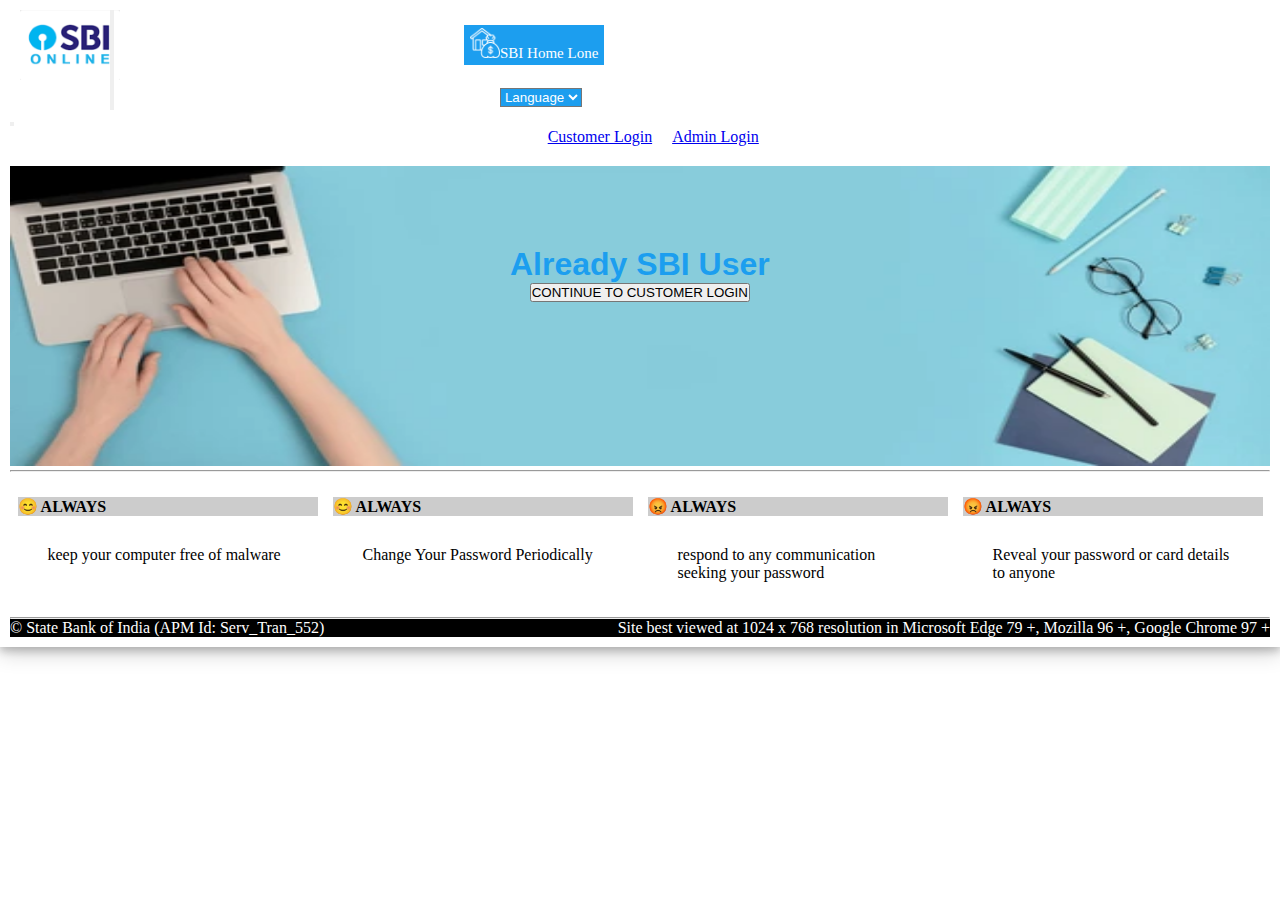
<file: main_part/templates/index.html>
<!DOCTYPE html>
<html lang="en">
<head>
    <meta charset="UTF-8">
    <meta name="viewport" content="width=device-width, initial-scale=1.0">
    <title>SBI bank</title>
    <link rel="icon" href="../static/landingpage/img/640.png">
    <link rel="stylesheet" href="../static/landingpage/css/style.css">
    <link href="https://cdn.jsdelivr.net/npm/bootstrap@5.0.2/dist/css/bootstrap.min.css" rel="stylesheet" integrity="sha384-EVSTQN3/azprG1Anm3QDgpJLIm9Nao0Yz1ztcQTwFspd3yD65VohhpuuCOmLASjC" crossorigin="anonymous">
</head>
<body>
  <div class="container">
    <div class="container-fluid  ">
        <nav class="navbar navbar-expand-lg navbar-light  header">
            <div class="container-fluid header ">
                <div class="logo">
                    <img src="../static/landingpage/img/640.png" alt="logo">
                </div>
            
                
              <button class="navbar-toggler" type="button" data-bs-toggle="collapse" data-bs-target="#navbarSupportedContent" aria-controls="navbarSupportedContent" aria-expanded="false" aria-label="Toggle navigation">
                <span class="navbar-toggler-icon"></span>
              </button>
              <div class="collapse navbar-collapse" id="navbarSupportedContent">
                    <div class="loan">
                        <a href="table.html" type="button"><img src="../static/landingpage/img/home.png" alt="">SBI Home Lone</a>
                    </div>
                         
                
                <ul class="navbar-nav me-auto mb-2 mb-lg-0">
                  <li class="nav-item">
                    <a class="nav-link disabled" aria-current="page" href="#">| About Online SBI</a>
                  </li>
                  <li class="nav-item">
                    <a class="nav-link disabled" href="#">| Forms</a>
                  </li>
                  <li class="nav-item">
                    <a class="nav-link disabled " href="#" tabindex="-1" aria-disabled="true">| Net Banking Branches</a>
                  </li>
                  <div class="language">
                    <select name="" id="">
                       <option value="Language">Language</option>
                       <option value="Tamil">Tamil</option>
                       <option value="English">English</option>
                    </select>
   
               </div>
                   
                </ul>
                 
              </div>
            </div>
          </nav>
    </div>

          <div class="container-fluid bg-primary ">

          <nav class=" navbar navbar-expand-lg navbar-light bg-primary">
            <div class="container-fluid  ">
              
              <button class="navbar-toggler" type="button" data-bs-toggle="collapse" data-bs-target="#navbarNav" aria-controls="navbarNav" aria-expanded="false" aria-label="Toggle navigation">
                <span class="navbar-toggler-icon"></span>
              </button>
              <div class="collapse navbar-collapse " id="navbarNav">
                <ul class="navbar-nav ">
                  <li class="nav-item ms-3 ">
                    <a class="nav-link active text-white" aria-current="page" href="index.html">Home</a>
                  </li>
                  <li class="nav-item ms-3 ">
                    <a class="nav-link active text-white" href="service.html">product and services</a>
                  </li>
                  <li class="nav-item ms-3">
                    <a class="nav-link active text-white" href="#">How Do i(Help)</a>
                  </li>
                  <li class="nav-item ms-3">
                    <a class="nav-link  active text-white"  href="/create_new_account" tabindex="-1" aria-disabled="true">Create New SBI Account</a>
                  </li>
                  <li class="nav-item ms-3"></li>
                    <a class="nav-link  active text-white"  href="/customer_login" tabindex="-1" aria-disabled="true">Customer Login</a>
                  </li>
                  <li class="nav-item ms-3"></li>
                    <a class="nav-link  active text-white"  href="/admin_login" tabindex="-1" aria-disabled="true">Admin Login</a>
                  </li>
                  <li class="nav-item ms-3">
                    <a class="nav-link  active text-white" href="contact.html" tabindex="-1" aria-disabled="true">Contact Us</a>
                  </li>
                </ul>
              </div>
            </div>
          </nav>
        </div>

        <div class="container-fluid content">
          <div class="main">
            <img src="../static/landingpage/img/home.webp" alt="">
          </div>
          <div class="section1">
            <h1 class="per">Already SBI User </h1> 
            <a href="/customer_login"><button type="button" class="btn btn-primary log">CONTINUE TO CUSTOMER LOGIN </button></a>
             
          </div>
        </div>
        <hr style="color: rgb(204, 201, 201);">
        <div class="container-fluid c-cont">
          <div class="card-container">
            <div class="card">
              <div class="content1">
                <h4 class="text-success"> 😊 ALWAYS</h4>
              </div>
              <div class="content2">
                <p> keep your computer free of malware </p>
              </div>
              
            </div>
          </div>
          <div class="card-container">
            <div class="card">
              <div class="content1">
                <h4 class="text-success"> 😊 ALWAYS</h4>
              </div>
              <div class="content2">
                <p>Change Your Password Periodically </p>
              </div>
              
            </div>
          </div>
          <div class="card-container">
            <div class="card">
              <div class="content1">
                <h4 class="text-danger"> 😡 ALWAYS</h4>
              </div>
              <div class="content2">
                <p> respond  to any communication seeking your password</p>
              </div>
              
            </div>
          </div>
          <div class="card-container">
            <div class="card">
              <div class="content1">
                <h4 class="text-danger"> 😡 ALWAYS</h4>
              </div>
              <div class="content2">
                <p> Reveal your password or card details to anyone</p>
              </div>
              
            </div>
          </div>

        </div>
        <hr style="color: rgb(204, 201, 201);">
        <div class="container-fluid footer  ">
          <div class="content3">
            <p>© State Bank of India (APM Id: Serv_Tran_552)</p>
          </div>
          <div class="content4 ">
            <p class=" ">
              Site best viewed at 1024 x 768 resolution in Microsoft Edge 79 +, Mozilla 96 +, Google Chrome 97 +</p>
          </div>
        </div>
      </div>

    <script src="https://cdn.jsdelivr.net/npm/bootstrap@5.0.2/dist/js/bootstrap.bundle.min.js" integrity="sha384-MrcW6ZMFYlzcLA8Nl+NtUVF0sA7MsXsP1UyJoMp4YLEuNSfAP+JcXn/tWtIaxVXM" crossorigin="anonymous"></script>
    <script src="https://cdn.jsdelivr.net/npm/@popperjs/core@2.9.2/dist/umd/popper.min.js" integrity="sha384-IQsoLXl5PILFhosVNubq5LC7Qb9DXgDA9i+tQ8Zj3iwWAwPtgFTxbJ8NT4GN1R8p" crossorigin="anonymous"></script>
<script src="https://cdn.jsdelivr.net/npm/bootstrap@5.0.2/dist/js/bootstrap.min.js" integrity="sha384-cVKIPhGWiC2Al4u+LWgxfKTRIcfu0JTxR+EQDz/bgldoEyl4H0zUF0QKbrJ0EcQF" crossorigin="anonymous"></script>
    
</body>
</html>
</file>
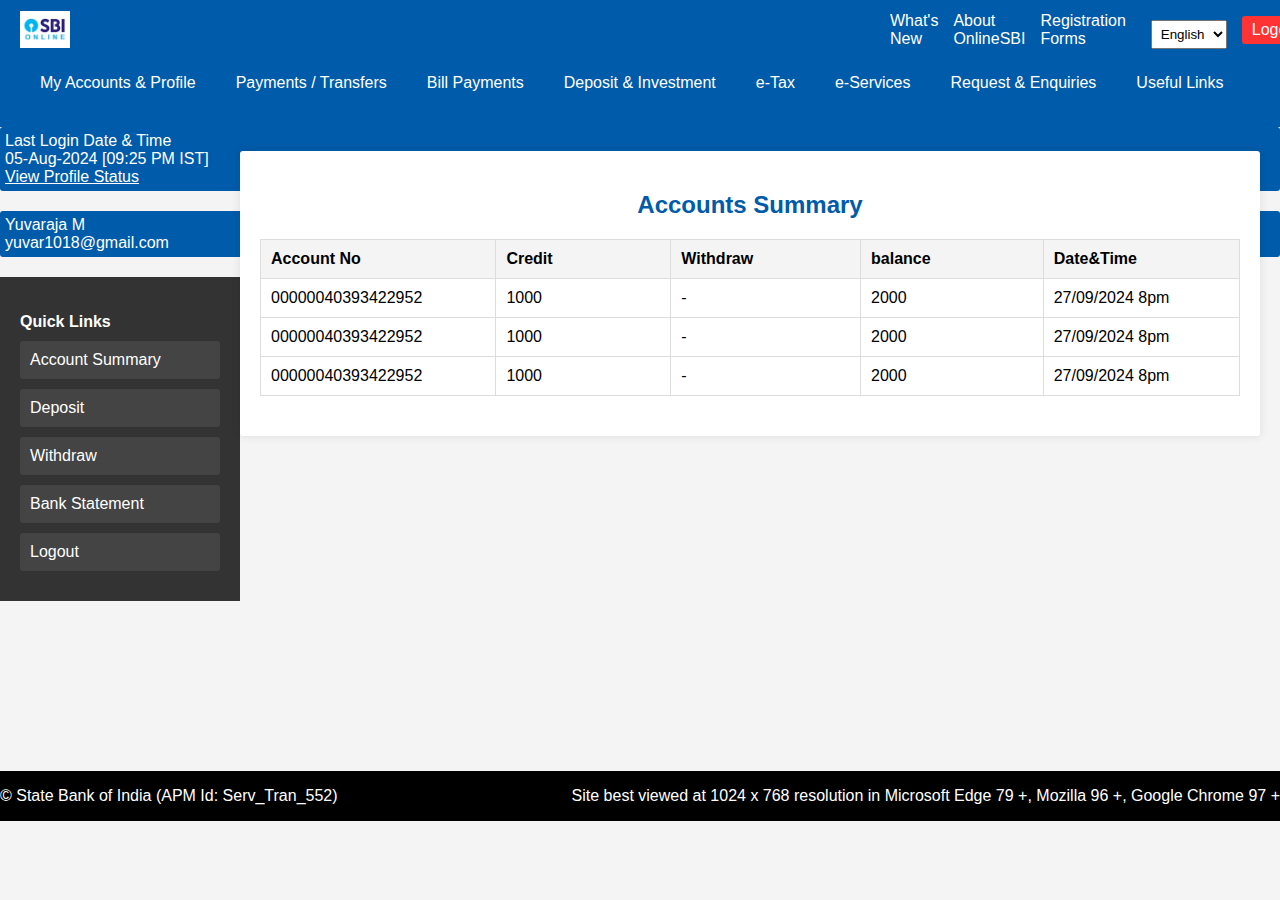
<file: main_part/templates/admin_dashboard.html>
<!DOCTYPE html>
<html lang="en">
<head>
    <meta charset="UTF-8">
    <meta name="viewport" content="width=device-width, initial-scale=1.0">
    <title>Account</title>
    <link rel="icon" href="../static/landingpage/img/640.png">
     <link rel="stylesheet" href="../static/landingpage/css/style2.css">
     <link href="https://cdn.jsdelivr.net/npm/bootstrap@5.0.2/dist/css/bootstrap.min.css" rel="stylesheet" integrity="sha384-EVSTQN3/azprG1Anm3QDgpJLIm9Nao0Yz1ztcQTwFspd3yD65VohhpuuCOmLASjC" crossorigin="anonymous">
</head>
<body>
 
    <header class="header">
        <div class="logo-container">
            <img src="../static/landingpage/img/640.png" alt="SBI Logo" class="logo">
            <div class="header-links">
                <a href="#">What's New</a>
                <a href="#">About OnlineSBI</a>
                <a href="#">Registration Forms</a>
                <div class="language-selector">
                    <select>
                        <option value="en">English</option>
                        <option value="hi">Hindi</option>
                    </select>
                </div>
                <a href="index.html" class="logout">Logout</a>
            </div>
        </div>
        <nav class="main-nav">
            <ul>
                <li><a href="#">My Accounts & Profile</a></li>
                <li><a href="#">Payments / Transfers</a></li>
                <li><a href="#">Bill Payments</a></li>
                <li><a href="#">Deposit & Investment</a></li>
                <li><a href="#">e-Tax</a></li>
                <li><a href="#">e-Services</a></li>
                <li><a href="#">Request & Enquiries</a></li>
                <li><a href="#">Useful Links</a></li>
            </ul>
        </nav>
    </header>
    <div class="welcome-container-fluid d-flex">
        <div class="welcome-section mt-1">
            <p>Last Login Date & Time</p>
            <p>05-Aug-2024 [09:25 PM IST]</p>
            <a href="#">View Profile Status</a>
        </div>
        
        <div class="welcome-section mt-1" >
            <p>Yuvaraja M</p>
            <P>yuvar1018@gmail.com</P>
        </div>

    </div>
    
    
    <aside class="sidebar">
        <div class="quick-links">
            <p>Quick Links</p>
            <ul>
                
                <li><a href="/my_accounts">Account Summary</a></li>
                <li><a href="/deposit">Deposit</a></li>
                <li><a href="/withdraw">Withdraw</a></li>
                <li><a href="/bank_statment">Bank Statement</a></li>
                <li><a href="{% url 'index' %}">Logout</a></li>
               
               
                
            </ul>
        </div>
    </aside>
    <main class="main-content">
        
        <div class="account-summary" id="account-summary">
            <h2>Accounts Summary</h2>
            <table>
                <tr>
                    <th>Account No</th>
                    <th>Credit</th>
                    <th>Withdraw</th>
                    <th>balance</th>
                    <th>Date&Time</th>
                </tr>
                <tr>
                    <td>00000040393422952</td>
                    <td>1000</td>
                    <td>-</td>
                    <td>2000</td>
                    <td>27/09/2024 8pm</td>
                   
                </tr>
                <tr>
                    <td>00000040393422952</td>
                    <td>1000</td>
                    <td>-</td>
                    <td>2000</td>
                    <td>27/09/2024 8pm</td>
                   
                </tr>
                <tr>
                    <td>00000040393422952</td>
                    <td>1000</td>
                    <td>-</td>
                    <td>2000</td>
                    <td>27/09/2024 8pm</td>
                   
                </tr>
            </table>
           
        </div>
    </main>
    <div class="container-fluid footer  ">
        <div class="content3">
          <p>© State Bank of India (APM Id: Serv_Tran_552)</p>
        </div>
        <div class="content4 ">
          <p class=" ">
            Site best viewed at 1024 x 768 resolution in Microsoft Edge 79 +, Mozilla 96 +, Google Chrome 97 +</p>
        </div>
      </div>
    
 

    <script src="https://cdn.jsdelivr.net/npm/bootstrap@5.0.2/dist/js/bootstrap.bundle.min.js" integrity="sha384-MrcW6ZMFYlzcLA8Nl+NtUVF0sA7MsXsP1UyJoMp4YLEuNSfAP+JcXn/tWtIaxVXM" crossorigin="anonymous"></script>
    <script src="https://cdn.jsdelivr.net/npm/@popperjs/core@2.9.2/dist/umd/popper.min.js" integrity="sha384-IQsoLXl5PILFhosVNubq5LC7Qb9DXgDA9i+tQ8Zj3iwWAwPtgFTxbJ8NT4GN1R8p" crossorigin="anonymous"></script>
<script src="https://cdn.jsdelivr.net/npm/bootstrap@5.0.2/dist/js/bootstrap.min.js" integrity="sha384-cVKIPhGWiC2Al4u+LWgxfKTRIcfu0JTxR+EQDz/bgldoEyl4H0zUF0QKbrJ0EcQF" crossorigin="anonymous"></script>

    
</body>
</html>
</file>
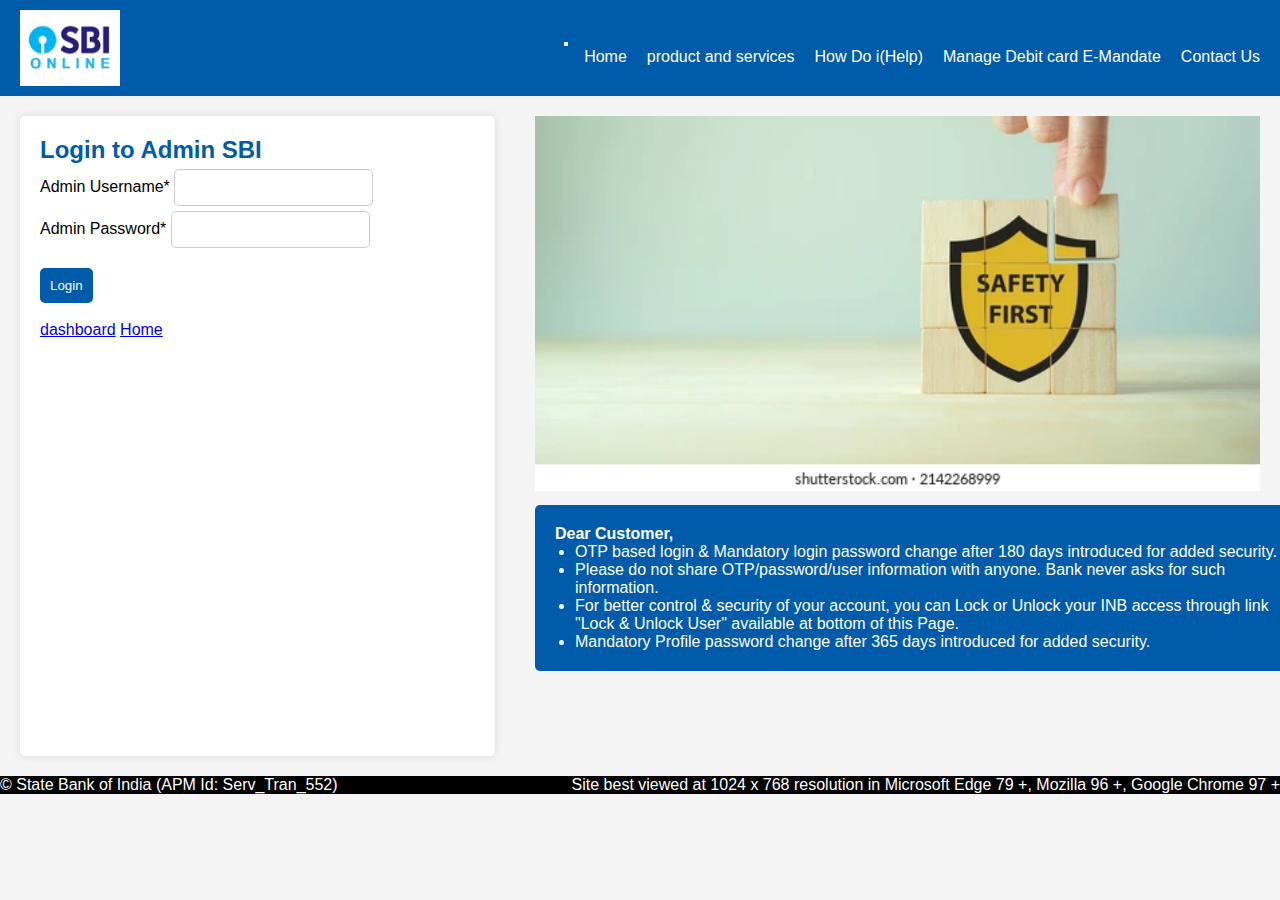
<file: main_part/templates/admin_login.html>
<!DOCTYPE html>
<html lang="en">
<head>
    <meta charset="UTF-8">
    <meta name="viewport" content="width=device-width, initial-scale=1.0">
    <title>Login</title>
    <link rel="icon" href="../static/landingpage/img/640.png">
    <link rel="stylesheet" href="../static/landingpage/css/style.css">
    <link href="https://cdn.jsdelivr.net/npm/bootstrap@5.0.2/dist/css/bootstrap.min.css" rel="stylesheet" integrity="sha384-EVSTQN3/azprG1Anm3QDgpJLIm9Nao0Yz1ztcQTwFspd3yD65VohhpuuCOmLASjC" crossorigin="anonymous">
    <style>
        /* styles.css */
body {
    font-family: Arial, sans-serif;
    margin: 0;
    padding: 0;
    background-color: #f4f4f4;
}
    </style>
</head>
<body>
    <header>
        <div class="header-container">
            <img src="../static/landingpage/img/640.png" alt="SBI Logo" class="logo">
            <nav>
                <div class="container-fluid ">

                    <nav class=" navbar navbar-expand-lg navbar-light ">
                      <div class="container-fluid  ">
                        
                        <button class="navbar-toggler" type="button" data-bs-toggle="collapse" data-bs-target="#navbarNav" aria-controls="navbarNav" aria-expanded="false" aria-label="Toggle navigation">
                          <span class="navbar-toggler-icon"></span>
                        </button>
                        <div class="collapse navbar-collapse " id="navbarNav">
                          <ul class="navbar-nav ">
                            <li class="nav-item ms-3 ">
                              <a class="nav-link active text-white" aria-current="page" href="index.html">Home</a>
                            </li>
                            <li class="nav-item ms-3 ">
                              <a class="nav-link active text-white" href="service.html">product and services</a>
                            </li>
                            <li class="nav-item ms-3">
                              <a class="nav-link active text-white" href="#">How Do i(Help)</a>
                            </li>
                            <li class="nav-item ms-3">
                              <a class="nav-link  active text-white" href="#" tabindex="-1" aria-disabled="true">Manage Debit card E-Mandate</a>
                            </li>
                            <li class="nav-item ms-3">
                              <a class="nav-link  active text-white" href="contact.html" tabindex="-1" aria-disabled="true">Contact Us</a>
                            </li>
                          </ul>
                        </div>
                      </div>
                    </nav>
                  </div>
          
            </nav>
        </div>
    </header>
    <main>
        <div class="login-container-fluid">
            <h2>Login to Admin SBI</h2>
            
            <form">
                <label for="username">Admin Username*</label>
                <input type="text" id="username" name="username" required>
                <br>

                <label for="password">Admin Password*</label>
                <input type="password" id="password" name="password" required>
                <br>


                <button type="submit" class="login-btn"  >Login</button>
                <br>
                <br>
                <a href="/admin_dashboard">dashboard</a>
                <a href="{% url 'index' %}">Home</a>
                
            </form>
        </div>
        <div class="info-container">
            <div class="info-image">
                <img src="../static/landingpage/img/be safe.webp" alt="Be Vigilant Be Safe">
            </div>
            <div class="info-text">
                <p><strong>Dear Customer,</strong></p>
                <ul>
                    <li>OTP based login & Mandatory login password change after 180 days introduced for added security.</li>
                    <li>Please do not share OTP/password/user information with anyone. Bank never asks for such information.</li>
                    <li>For better control & security of your account, you can Lock or Unlock your INB access through link "Lock & Unlock User" available at bottom of this Page.</li>
                    <li>Mandatory Profile password change after 365 days introduced for added security.</li>
                </ul>
            </div>
        </div>
    </main>
    <div class="container-fluid footer  ">
        <div class="content3">
          <p>© State Bank of India (APM Id: Serv_Tran_552)</p>
        </div>
        <div class="content4 ">
          <p class=" ">
            Site best viewed at 1024 x 768 resolution in Microsoft Edge 79 +, Mozilla 96 +, Google Chrome 97 +</p>
        </div>
      </div>

      <script src="../static/landingpage/js/main.js"></script>
       



    <script src="https://cdn.jsdelivr.net/npm/bootstrap@5.0.2/dist/js/bootstrap.bundle.min.js" integrity="sha384-MrcW6ZMFYlzcLA8Nl+NtUVF0sA7MsXsP1UyJoMp4YLEuNSfAP+JcXn/tWtIaxVXM" crossorigin="anonymous"></script>
    <script src="https://cdn.jsdelivr.net/npm/@popperjs/core@2.9.2/dist/umd/popper.min.js" integrity="sha384-IQsoLXl5PILFhosVNubq5LC7Qb9DXgDA9i+tQ8Zj3iwWAwPtgFTxbJ8NT4GN1R8p" crossorigin="anonymous"></script>
<script src="https://cdn.jsdelivr.net/npm/bootstrap@5.0.2/dist/js/bootstrap.min.js" integrity="sha384-cVKIPhGWiC2Al4u+LWgxfKTRIcfu0JTxR+EQDz/bgldoEyl4H0zUF0QKbrJ0EcQF" crossorigin="anonymous"></script>
 

    
</body>
</html>
</file>
<file: main_part/static/landingpage/css/style.css>
*{
    margin: 0;
    padding: 0;
}
.container{
    border: 0px solid;
    padding: 10px;
    box-shadow: 0 4px 8px 0 rgba(0, 0, 0, 0.2), 0 6px 20px 0 rgba(0, 0, 0, 0.19);

}
.header{
    display: flex;
    
    
}
.header > .logo img{
    width: 100px;
    height: 70px;
    margin-left: 10px;

}
.loan{
    display: inline-block;
    background-color: rgb(28, 158, 239);
    margin: 15px;
    text-align: center;
    justify-content: center;
    align-items: center;
    padding: 3px;
    font-size: 15px;
    margin-left:350px;
}
.loan img{
    width: 30px;
    color: white;
}
.loan a{
    text-decoration:none ;
    color: white;
    justify-content: center;
    align-items: center;
    padding: 3px;
}
.language{
    margin-top: 5px;
    padding: 3px;
   
}
.language select{
    background-color: rgb(28, 158, 239);
    color: rgb(255, 255, 255);
}
.content{
    position: relative;
    
}
 
.main img{
    margin-top: 20px;
    width: 100%;
    height: 300px;
  
}

.section1{
    position: absolute;
    top: 0;
    text-align: center;
    justify-content: center;
    align-items: center;
    margin-left: 500px;
    margin-top: 100px;
   
}
.section1 >.per{
    font-family: 'Lucida Sans', 'Lucida Sans Regular', 'Lucida Grande', 'Lucida Sans Unicode', Geneva, Verdana, sans-serif;
    color: rgb(28, 158, 239);
}
.c-cont{
    display: flex;
    margin-top: 20px;
    justify-content: space-around;
}
.card{
    width: 300px;
    height: auto;
    overflow: hidden;
    padding: 5px;
}
.card > .content1{
    background-color: rgb(204, 204, 204);
}
.card > .content2{
    padding: 30px;
}
.footer{
    display: flex;
    background-color: black;
    color: white;
    justify-content: space-between;
}


.header-container {
    display: flex;
    justify-content: space-between;
    align-items: center;
    background-color: #005baa;
    padding: 10px 20px;
}

.logo {
    width: 100px;
}

nav ul {
    list-style: none;
    display: flex;
    margin: 0;
    padding: 0;
}

nav ul li {
    margin-left: 20px;
}

nav ul li a {
    color: #fff;
    text-decoration: none;
}

.login-container-fluid {
    width: 600px;
    height: 600px;
    background-color: #fff;
    padding: 20px;
    margin: 20px;
    border-radius: 5px;
    box-shadow: 0 0 10px rgba(0, 0, 0, 0.1);
    
}

.login-container-fluid h2 {
    color: #005baa;
}

.login-container-fluid form {
    display: flex;
    flex-direction: column;
}

.login-container-fluid label {
    margin-top: 10px;
}

.login-container-fluid input {
    padding: 10px;
    margin-top: 5px;
    border: 1px solid #ccc;
    border-radius: 5px;
}
main{
    display: flex;
}

.captcha-options {
    display: flex;
    align-items: center;
    margin-top: 10px;
    
}

.captcha-options input {
    margin-right: 5px;
    margin-left: 10px;
}

.captcha-image {
    display: flex;
    
    align-items: center;
    margin-top: 10px;
}

.captcha-image img {
    border: 1px solid #ccc;
    margin-right: 10px;
    width: 90px;
}

.refresh-captcha {
    background-color: #005baa;
    color: #fff;
    border: none;
    padding: 10px;
    border-radius: 5px;
    cursor: pointer;
}

.login-btn, .reset-btn {
    margin-top: 20px;
    padding: 10px;
    border: none;
    border-radius: 5px;
    cursor: pointer;
}

.login-btn {
    background-color: #005baa;
    color: #fff;
}

.reset-btn {
    background-color: #ccc;
}

.info-container {
    /*display: flex;*/
    flex-direction: column;
    align-items: center;
    margin: 20px;
    width: 1000px;
}
.info-image, .info-text {
    width: 100%;
    margin-right: 20px;
}

.info-image img {
    width: 100%;
     
}

.info-text {
    background-color: #005baa;
    color: #fff;
    padding: 20px;
    margin-top: 10px;
    border-radius: 5px;
    text-align: left;
    width: 100%;
    
}

.info-text ul {
    padding-left: 20px;
}

@media screen and (max-width: 600px) {
    .header-container img{
        width: 100px;
        height: 50px;

    }
    .login-container-fluid form{
        width: 100%;
    }
    
    nav ul li a{
        font-size: 10px;
    }
    .info-container {
        flex-direction: row;
        justify-content: space-between;
        width: 100%;
        height: auto;
    }

    .info-image, .info-text {
        width: 90%;
        margin-right: 0px;
    }
    main{
        display:inline-block;
    }
    .login-container-fluid{
        width: 100%;
        margin-left: 0px;
        height: auto;
    }
    .info-text{
        width: 90%;
        padding: 0px;
         
    }
}

@media screen and (max-width:600px) {
    .loan{
        margin-left: 0px;
    }
     
    .main img{
        display: flex;
        justify-content: center;
       
        margin-top: 20px;
        width: 100%;
        height: 200px;
      
    }
    .section1{
        position: absolute;
        top: 0;
        margin-left: 120px;
        margin-top: 50px;
         
        
       
    }
    .section1 >.per{
        font-size: 15px;
        justify-content: center;
    }
 
    
    .section1 > a,.log{
        font-size: 10px;
         
    }
    .c-cont{
        display:inline-block;
        justify-content: center;
        margin-top: 20px;
         
        
    }
    .card{
        margin-left: 30px;
        margin-top: 20px;
        
    }
    .footer{
        display: inline-block;
         
        
    }
}
</file>
<file: main_part/static/landingpage/css/style2.css>
/* dashboard.css */
       body {
        font-family: Arial, sans-serif;
        margin: 0;
        padding: 0;
        background-color: #f4f4f4;
    }
    
    .header {
        background-color: #005baa;
        color: #fff;
        padding: 10px 20px;
        display: flex;
        justify-content: space-between;
        align-items: center;
        flex-wrap: wrap;
        
    }
    
    .logo-container {
        display: flex;
        align-items: center;
    }
    .logo-container img{
        width: 50px;
    }
    
    .logo {
        width: 100px;
        margin-right: 20px;
    }
    
    .header-links {
        display: flex;
        align-items: center;
        margin-left: 800px;
    }
    
    .header-links a, .logout {
        margin-right: 15px;
        color: #fff;
        text-decoration: none;
    }
    
    .language-selector select {
        padding: 5px;
        margin-right: 15px;
    }
    
    .logout {
        background-color: #ff3333;
        padding: 5px 10px;
        border-radius: 3px;
    }
    
    .main-nav ul {
        list-style: none;
        padding: 0;
        margin: 10px 0;
        display: flex;
        flex-wrap: wrap;
        justify-content: space-around;
    }
    
    .main-nav ul li {
        margin: 5px;
    }
    
    .main-nav ul li a {
        text-decoration: none;
        color: #fff;
        padding: 10px 15px;
        /* background-color: #0073e6; */
        border-radius: 3px;
        display: block;
    }
    
    .sidebar {
        background-color: #333;
        color: #fff;
        width: 200px;
        padding: 20px;
        top: 250px;
        bottom: 0;
        left: 0;
        overflow:auto;

    }
    
    .sidebar .quick-links p {
        font-weight: bold;
        margin-bottom: 10px;
        
    }
    
    .sidebar .quick-links ul {
        list-style: none;
        padding: 0;
        margin: 0;
    }
    
    .sidebar .quick-links ul li {
        margin-bottom: 10px;
    }
    
    .sidebar .quick-links ul li a {
        color: #fff;
        text-decoration: none;
        display: block;
        padding: 10px;
        background-color: #444;
        border-radius: 3px;
    }
    
    .sidebar .quick-links ul li a:hover {
        background-color: #555;
    }
    
    .main-content {
        
        margin-left: 220px;
        padding: 20px;
        padding-top: 150px;
    }
    .welcome-container-fluid{
        width: 100%;
        justify-content: space-between;
        /* background-color: rgb(151, 147, 147); */
    }
    .welcome-sbi{
        color: #005baa;
        margin-top: 200px;
        
        text-align: center;

    }
    
    .welcome-section {
        background-color: #005baa;
        color: #fff;
        padding: 5px;
        border-radius: 3px;
        margin-bottom: 20px;
    }
    
    .welcome-section p {
        margin: 0;
    }
    
    .welcome-section a {
        color: #fff;
        text-decoration: underline;
    }
    
    .account-summary {
        margin-top: -600px;
        background-color: #fff;
        padding: 20px;
        border-radius: 3px;
        box-shadow: 0 0 10px rgba(0, 0, 0, 0.1);
    }
    
    .account-summary h2 {
        color: #005baa;
        margin-bottom: 20px;
    }
    
    .account-summary table {
        width: 100%;
        border-collapse: collapse;
        margin-bottom: 20px;
    }
    
    .account-summary table th, .account-summary table td {
        padding: 10px;
        text-align: left;
        border: 1px solid #ddd;
    }
    
    .account-summary table th {
        background-color: #f4f4f4;
    }
    
    .account-summary a {
        color: #005baa;
        text-decoration: none;
    }
    
    .account-summary a:hover {
        text-decoration: underline;
    }
    .footer{
        display: flex;
        background-color: black;
        color: white;
        justify-content: space-between;
    }
   



    
   .acc  {
        width: 60%;
        margin: 50px auto;
        background-color: #fff;
        padding: 20px;
        box-shadow: 0 0 10px rgba(0, 0, 0, 0.1);
        border-radius: 8px;
        margin-top: -480px;
        
         
    }
    .account-no{
        display: flex;
        justify-content: space-around;
    }
    
    h2 {
        text-align: center;
        margin-bottom: 20px;
    }
    
    label {
        display: block;
        margin: 15px 0 5px;
    }
    
    input[type="radio"],
    input[type="date"],
    select {
        margin-right: 10px;
        margin-top: 10px;
        margin-left: 10px;
    }
    
    input[type="date"] {
        padding: 5px;
        margin-right: 20px;
    }
    table tr,td,th{
       /* border: 2px solid black; */
        padding: 10px;
        width: 300px;
    }
    tr{
        border-bottom: 1px solid #ddd;
    }
    .statement-period,
    .output-options,
    .records-per-page {
        margin-bottom: 15px;
        top: 0;
        display: flex;
    }
    
    .buttons {
        text-align: center;
        margin-top: 20px;
    }
    
    .btn {
        padding: 10px 20px;
        border: none;
        background-color: #007bff;
        color: white;
        border-radius: 5px;
        cursor: pointer;
        margin-right: 10px;
    }
    
    .btn:hover {
        background-color: #0056b3;
    }
    
    .btn:last-child {
        background-color: #6c757d;
    }
    
    .btn:last-child:hover {
        background-color: #5a6268;
    }
    .form-container {
        display: flex;
        border: 1px solid #ddd;
        border-radius: 10px;
        overflow: hidden;
        max-width: 900px;
        margin: 50px auto;
        margin-top: -470px;
    }
    .form-image {
       /* background-color: #007bff;*/
        padding: 50px;
        color: white;
        display: flex;
        justify-content: center;
        align-items: center;
        text-align: center;
        flex: 1;
    }
    .form-image img {
        max-width: 100%;
        height: auto;
    }
    .form-content {
        padding: 20px;
        flex: 2;
        background-color: #f9f9f9;
    }
    .form-title {
        font-size: 24px;
        font-weight: bold;
        margin-bottom: 20px;
    }
    .form-group {
         
        margin-bottom: 15px;
    }
    .form-check-label {
        margin-left: 5px;
    }
    .submit-btn {
        background-color: #007bff;
        color: white;
        border: none;
        padding: 10px 20px;
        cursor: pointer;
    }
    @media screen and (max-width:600px) {
        .form-container {
            display: flex;
            border: 1px solid #ddd;
            border-radius: 10px;
            overflow: hidden;
            max-width: 900px;
            margin: 50px auto;
            margin-top: 0px;
            font-size: 13px;
            margin-top: 30px;
        }
        .form-title {
            font-size: 14px;
            
        }
        
    }
    
    

    @media screen and (max-width:600px) {
        .sidebar {
            background-color: #333;
            color: #fff;
            width: 100%;
            height: 120px;
            display: flex;
            padding: 20px;
            top: 250px;
            bottom: 0;
            left: 0;
            overflow:auto;
    
        }
        
        .sidebar .quick-links p {
            font-weight: bold;
            margin-bottom: 10px;
            
        }
        
        .sidebar .quick-links ul {
            list-style: none;
            padding: 0;
            margin: 0;
            display: flex;
        }
        
        .sidebar .quick-links ul li {
            margin-bottom: 10px;
        }
        
        .sidebar .quick-links ul li a {
            color: #fff;
            text-decoration: none;
            display: flex;
            padding: 10px;
            width: 180px;
            background-color: #444;
            border-radius: 3px;
            margin-left: 20px;
        }
        
        .sidebar .quick-links ul li a:hover {
            background-color: #555;
        }
        .account-summary {
            margin-top: -100px;
            margin-left: -200px;
            background-color: #fff;
            padding: 20px;
            border-radius: 3px;
            box-shadow: 0 0 10px rgba(0, 0, 0, 0.1);
        }
        
        .account-summary h2 {
            color: #005baa;
            margin-bottom: 20px;
        }
        
        .account-summary table {
            font-size: 10px;
            width: 100%;
            border-collapse: collapse;
            margin-bottom: 20px;
        }
        
        .account-summary table th, .account-summary table td {
            padding: 3px;
            text-align: left;
            border: 1px solid #ddd;
        }
        
        .account-summary table th {
            background-color: #f4f4f4;
        }
        
        .account-summary a {
            color: #005baa;
            text-decoration: none;
        }
        
        .account-summary a:hover {
            text-decoration: underline;
        }
        .acc  {
            width: 100%;
            margin: 50px auto;
            background-color: #fff;
            padding: 20px;
            box-shadow: 0 0 10px rgba(0, 0, 0, 0.1);
            border-radius: 8px;
            margin-top: 0px;
            font-size: 10px;
            
             
        }
        .header-links {
            display: inline-block;
            align-items: center;
            margin-left: 0px;
        }
         
        
    }
</file>
